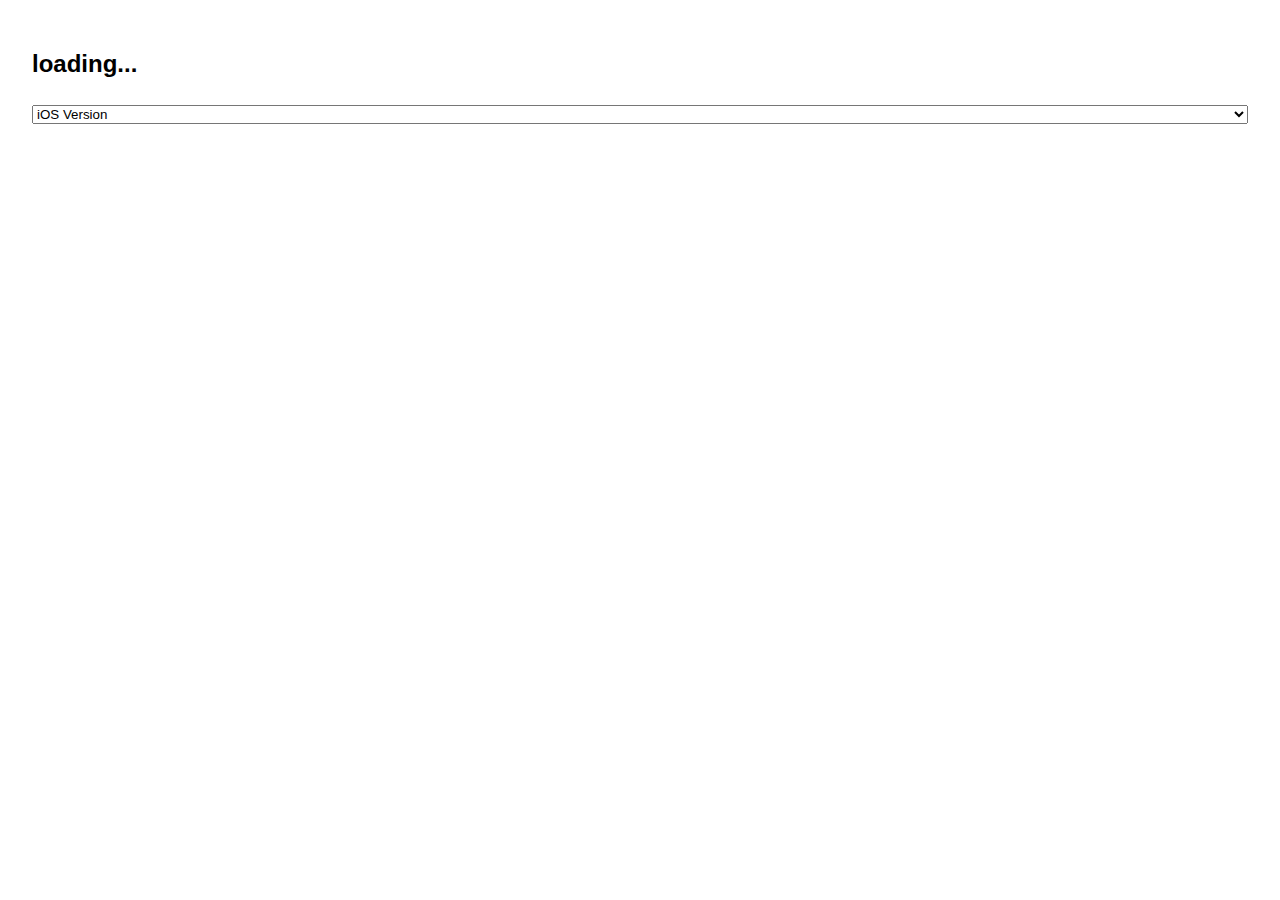
<file: assets/index.html>
<!DOCTYPE html>
<html>
<head>
<script src="jquery-2.1.1.min.js"></script>
    <meta charset="utf-8">
    <meta name="viewport" content="width=device-width, initial-scale=1.0, maximum-scale=1.0, user-scalable=no" />
    <title>JSMessageExample by Joshua Kehn</title>
    <style type="text/css">
        * {
            margin: 0;
            padding: 0;
        }
        body {
            width: 95%;
            margin: 50px auto;
            font-family: "Helvetica Neue", Helvetica, sans-serif;
        }
        select {
            width: 100%;
            display: block;
            margin-top: 2em;
        }
    </style>
    <script type="text/javascript">
        $(function () {
            var headline = $("#headline");
            var selection = $("#selector");
            function set_headline (text) {
                headline.text(text);
            }
            function call_native () {
                var prop = selection.val();
                set_headline("asked for " + prop + "...");
                window.webkit.messageHandlers.NAME.postMessage(prop);
            }
            setTimeout(call_native, 1000);
            selection.on("change", call_native);
            // Expose that function globally
            window.call_native = call_native;
            window.set_headline = set_headline;
        });
    </script>
</head>
<body>
    <h2 id="headline">loading...</h2>
    <select id="selector">
        <option value="systemVersion" selected>iOS Version</option>
        <option value="systemName">System Name</option>
        <option value="name">Device Name</option>
        <option value="model">Device Model</option>
        <option value="userInterfaceIdiom">User Interface</option>
        <option value="identifierForVendor">Vendor ID</option>
    </select>
</body>
</html>
</file>
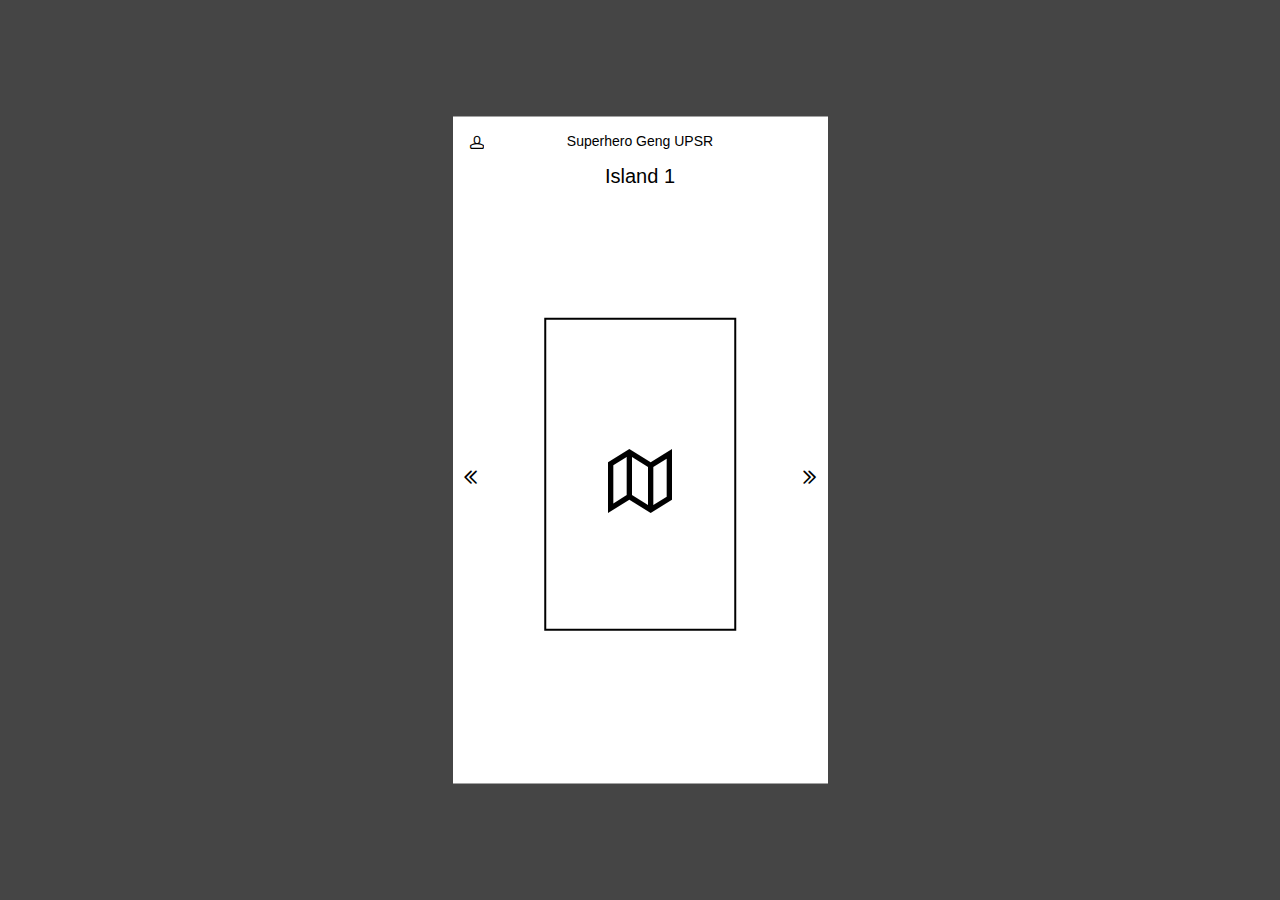
<file: assets/jason-html/index.html>
<!DOCTYPE html><html><head><meta charset="UTF-8"><meta name="viewport" content="width=device-width, initial-scale=1, maximum-scale=1.0, user-scalable=no, minimal-ui"><link rel="stylesheet" type="text/css" href="assets/static/feather.css"><link rel="stylesheet" type="text/css" href="assets/css/index.css"><script type="text/javascript" src="assets/static/socket.io.js"></script><script type="text/javascript" src="assets/static/jquery.min.js"></script><script type="text/javascript" src="assets/js/index.js"></script></head><body><div id="viewport"><div id="frames" data-frame="main"><div id="main" class="frame"><div class="header"><div class="header-title">Superhero Geng UPSR</div><button id="profile-button" data-nav-frame="profile" class="header-top-button"><i class="icon-head"></i></button></div><div class="content"><div id="islands-frame" data-index="0" class="content-body"><div id="islands"><div class="island"><div class="island-title">Island 1</div><div data-nav-frame="island-1" class="island-item"><div class="island-image"><i class="icon-map"></i></div></div></div><div class="island"><div class="island-title">Island 2</div><div class="island-item"><div class="island-image"><i class="icon-map"></i></div></div><div class="island-coming-soon"></div></div><div class="island"><div class="island-title">Island 3</div><div class="island-item"><div class="island-image"><i class="icon-map"></i></div></div></div><div class="island"><div class="island-title">Island 4</div><div class="island-item"><div class="island-image"><i class="icon-map"></i></div></div></div></div><button data-nav-index="-1" class="island-nav"><i class="icon-rewind"></i></button><button data-nav-index="1" class="island-nav"><i class="icon-fast-forward"></i></button></div></div></div><div id="profile" class="frame"><div class="header"><div class="header-title">Profile</div><button id="profile-back-button" data-nav-frame="main" class="header-top-button"><i class="icon-rewind"></i></button></div><div class="content"><div class="content-body"><div id="profile-avatar"><i class="icon-head"></i></div></div></div></div><div id="island-1" class="frame"><div class="header"><div class="header-title">Island 1</div><button data-nav-frame="main" class="header-top-button"><i class="icon-rewind"></i></button></div><div class="content"><div id="island1-frame" class="content-body"><div id="island1-challenge-page"><div class="challenge-list"></div></div></div></div></div></div></div></body></html>
</file>
<file: assets/jason-html/assets/static/feather.css>
@charset "UTF-8";

@font-face {
  font-family: "feather";
  src:url("fonts/feather-webfont.eot");
  src:url("fonts/feather-webfont.eot?#iefix") format("embedded-opentype"),
    url("fonts/feather-webfont.woff") format("woff"),
    url("fonts/feather-webfont.ttf") format("truetype"),
    url("fonts/feather-webfont.svg#feather") format("svg");
  font-weight: normal;
  font-style: normal;
}

/* Character Mapping Method */

[data-icon]:before {
  display: inline-block;
  font-family: "feather";
  content: attr(data-icon);
  font-style: normal;
  font-weight: normal;
  font-variant: normal;
  text-transform: none;
  speak: none;
  line-height: 1;
  -webkit-font-smoothing: antialiased;
  -moz-osx-font-smoothing: grayscale;
}

/* CSS Class Mapping Method */

[class^="icon-"],
[class*=" icon-"] {
  display: inline-block;
  font-family: "feather";
  font-style: normal;
  font-weight: normal;
  font-variant: normal;
  text-transform: none;
  speak: none;
  line-height: inherit;
  -webkit-font-smoothing: antialiased;
  -moz-osx-font-smoothing: grayscale;
}

.icon-eye:before {
  content: "\e000";
}

.icon-paper-clip:before {
  content: "\e001";
}

.icon-mail:before {
  content: "\e002";
}

.icon-mail:before {
  content: "\e002";
}

.icon-toggle:before {
  content: "\e003";
}

.icon-layout:before {
  content: "\e004";
}

.icon-link:before {
  content: "\e005";
}

.icon-bell:before {
  content: "\e006";
}

.icon-lock:before {
  content: "\e007";
}

.icon-unlock:before {
  content: "\e008";
}

.icon-ribbon:before {
  content: "\e009";
}

.icon-image:before {
  content: "\e010";
}

.icon-signal:before {
  content: "\e011";
}

.icon-target:before {
  content: "\e012";
}

.icon-clipboard:before {
  content: "\e013";
}

.icon-clock:before {
  content: "\e014";
}

.icon-clock:before {
  content: "\e014";
}

.icon-watch:before {
  content: "\e015";
}

.icon-air-play:before {
  content: "\e016";
}

.icon-camera:before {
  content: "\e017";
}

.icon-video:before {
  content: "\e018";
}

.icon-disc:before {
  content: "\e019";
}

.icon-printer:before {
  content: "\e020";
}

.icon-monitor:before {
  content: "\e021";
}

.icon-server:before {
  content: "\e022";
}

.icon-cog:before {
  content: "\e023";
}

.icon-heart:before {
  content: "\e024";
}

.icon-paragraph:before {
  content: "\e025";
}

.icon-align-justify:before {
  content: "\e026";
}

.icon-align-left:before {
  content: "\e027";
}

.icon-align-center:before {
  content: "\e028";
}

.icon-align-right:before {
  content: "\e029";
}

.icon-book:before {
  content: "\e030";
}

.icon-layers:before {
  content: "\e031";
}

.icon-stack:before {
  content: "\e032";
}

.icon-stack-2:before {
  content: "\e033";
}

.icon-paper:before {
  content: "\e034";
}

.icon-paper-stack:before {
  content: "\e035";
}

.icon-search:before {
  content: "\e036";
}

.icon-zoom-in:before {
  content: "\e037";
}

.icon-zoom-out:before {
  content: "\e038";
}

.icon-reply:before {
  content: "\e039";
}

.icon-circle-plus:before {
  content: "\e040";
}

.icon-circle-minus:before {
  content: "\e041";
}

.icon-circle-check:before {
  content: "\e042";
}

.icon-circle-cross:before {
  content: "\e043";
}

.icon-square-plus:before {
  content: "\e044";
}

.icon-square-minus:before {
  content: "\e045";
}

.icon-square-check:before {
  content: "\e046";
}

.icon-square-cross:before {
  content: "\e047";
}

.icon-microphone:before {
  content: "\e048";
}

.icon-record:before {
  content: "\e049";
}

.icon-skip-back:before {
  content: "\e050";
}

.icon-rewind:before {
  content: "\e051";
}

.icon-play:before {
  content: "\e052";
}

.icon-pause:before {
  content: "\e053";
}

.icon-stop:before {
  content: "\e054";
}

.icon-fast-forward:before {
  content: "\e055";
}

.icon-skip-forward:before {
  content: "\e056";
}

.icon-shuffle:before {
  content: "\e057";
}

.icon-repeat:before {
  content: "\e058";
}

.icon-folder:before {
  content: "\e059";
}

.icon-umbrella:before {
  content: "\e060";
}

.icon-moon:before {
  content: "\e061";
}

.icon-thermometer:before {
  content: "\e062";
}

.icon-drop:before {
  content: "\e063";
}

.icon-sun:before {
  content: "\e064";
}

.icon-cloud:before {
  content: "\e065";
}

.icon-cloud-upload:before {
  content: "\e066";
}

.icon-cloud-download:before {
  content: "\e067";
}

.icon-upload:before {
  content: "\e068";
}

.icon-download:before {
  content: "\e069";
}

.icon-location:before {
  content: "\e070";
}

.icon-location-2:before {
  content: "\e071";
}

.icon-map:before {
  content: "\e072";
}

.icon-battery:before {
  content: "\e073";
}

.icon-head:before {
  content: "\e074";
}

.icon-briefcase:before {
  content: "\e075";
}

.icon-speech-bubble:before {
  content: "\e076";
}

.icon-anchor:before {
  content: "\e077";
}

.icon-globe:before {
  content: "\e078";
}

.icon-box:before {
  content: "\e079";
}

.icon-reload:before {
  content: "\e080";
}

.icon-share:before {
  content: "\e081";
}

.icon-marquee:before {
  content: "\e082";
}

.icon-marquee-plus:before {
  content: "\e083";
}

.icon-marquee-minus:before {
  content: "\e084";
}

.icon-tag:before {
  content: "\e085";
}

.icon-power:before {
  content: "\e086";
}

.icon-command:before {
  content: "\e087";
}

.icon-alt:before {
  content: "\e088";
}

.icon-esc:before {
  content: "\e089";
}

.icon-bar-graph:before {
  content: "\e090";
}

.icon-bar-graph-2:before {
  content: "\e091";
}

.icon-pie-graph:before {
  content: "\e092";
}

.icon-star:before {
  content: "\e093";
}

.icon-arrow-left:before {
  content: "\e094";
}

.icon-arrow-right:before {
  content: "\e095";
}

.icon-arrow-up:before {
  content: "\e096";
}

.icon-arrow-down:before {
  content: "\e097";
}

.icon-volume:before {
  content: "\e098";
}

.icon-mute:before {
  content: "\e099";
}

.icon-content-right:before {
  content: "\e100";
}

.icon-content-left:before {
  content: "\e101";
}

.icon-grid:before {
  content: "\e102";
}

.icon-grid-2:before {
  content: "\e103";
}

.icon-columns:before {
  content: "\e104";
}

.icon-loader:before {
  content: "\e105";
}

.icon-bag:before {
  content: "\e106";
}

.icon-ban:before {
  content: "\e107";
}

.icon-flag:before {
  content: "\e108";
}

.icon-trash:before {
  content: "\e109";
}

.icon-expand:before {
  content: "\e110";
}

.icon-contract:before {
  content: "\e111";
}

.icon-maximize:before {
  content: "\e112";
}

.icon-minimize:before {
  content: "\e113";
}

.icon-plus:before {
  content: "\e114";
}

.icon-minus:before {
  content: "\e115";
}

.icon-check:before {
  content: "\e116";
}

.icon-cross:before {
  content: "\e117";
}

.icon-move:before {
  content: "\e118";
}

.icon-delete:before {
  content: "\e119";
}

.icon-menu:before {
  content: "\e120";
}

.icon-archive:before {
  content: "\e121";
}

.icon-inbox:before {
  content: "\e122";
}

.icon-outbox:before {
  content: "\e123";
}

.icon-file:before {
  content: "\e124";
}

.icon-file-add:before {
  content: "\e125";
}

.icon-file-subtract:before {
  content: "\e126";
}

.icon-help:before {
  content: "\e127";
}

.icon-open:before {
  content: "\e128";
}

.icon-ellipsis:before {
  content: "\e129";
}
</file>
<file: assets/jason-html/assets/css/index.css>
html {
  height: 100%;
}
body {
  height: 100%;
  margin: 0;
  padding: 0;
  font-family: Tahoma, sans-serif;
  font-size: 14px;
  position: relative;
  -webkit-overflow-scrolling: auto;
  -webkit-font-smoothing: antialiased;
  -moz-osx-font-smoothing: grayscale;
}
#viewport {
  -webkit-box-sizing: border-box;
          box-sizing: border-box;
  position: relative;
  height: 100%;
  background-color: #454545;
}
#viewport #frames {
  max-width: 375px;
  max-height: 667px;
  width: 100%;
  height: 100%;
  margin: 0 auto;
  position: relative;
  top: 50%;
  -webkit-transform: translateY(-50%);
      -ms-transform: translateY(-50%);
          transform: translateY(-50%);
  background-color: white;
  overflow: hidden;
}
.frame {
  display: -webkit-box;
  display: -webkit-flex;
  display: -ms-flexbox;
  display: flex;
  -webkit-box-orient: vertical;
  -webkit-box-direction: normal;
  -webkit-flex-direction: column;
      -ms-flex-direction: column;
          flex-direction: column;
  text-align: center;
  position: absolute;
  top: 0;
  left: 0;
  width: 100%;
  height: 100%;
  -webkit-transform: translateX(-100%);
      -ms-transform: translateX(-100%);
          transform: translateX(-100%);
}
.frame .header {
  -webkit-box-flex: 0;
  -webkit-flex-grow: 0;
      -ms-flex-positive: 0;
          flex-grow: 0;
  -webkit-flex-shrink: 0;
      -ms-flex-negative: 0;
          flex-shrink: 0;
  height: 48px;
  line-height: 48px;
  text-align: center;
  position: relative;
}
.frame .header .header-top-button {
  position: absolute;
  top: 0;
  left: 0;
  width: 48px;
  height: 48px;
  line-height: 48px;
}
.frame .header .header-top-button:hover {
  background-color: #E0E0E0;
}
.frame .content {
  -webkit-box-flex: 1;
  -webkit-flex-grow: 1;
      -ms-flex-positive: 1;
          flex-grow: 1;
  position: relative;
  overflow: hidden;
}
.frame .content .content-body {
  position: absolute;
  top: 0;
  left: 0;
  width: 100%;
  height: 100%;
}
[data-frame="main"] .frame#main,
[data-frame="profile"] .frame#profile,
[data-frame="island-1"] .frame#island-1 {
  -webkit-transform: translateX(0);
      -ms-transform: translateX(0);
          transform: translateX(0);
}
#control {
  -webkit-box-sizing: border-box;
          box-sizing: border-box;
  position: fixed;
  bottom: 0;
  left: 0;
  width: 100%;
  height: 48px;
  line-height: 46px;
  background-color: white;
  border-top: 2px solid black;
  text-align: center;
}
#control label {
  margin: 0 8px 0 0;
}
button {
  outline: 0;
  border: 0;
  padding: 0;
  margin: 0;
  background: inherit;
  color: inherit;
  font: inherit;
  cursor: pointer;
  -webkit-tap-highlight-color: rgba(0, 0, 0, 0);
}
#islands-frame #islands {
  width: 400%;
  height: 100%;
}
#islands-frame #islands::after {
  content: '';
  display: table;
  height: 0;
  clear: both;
}
#islands-frame #islands.transition {
  -webkit-transition: -webkit-transform 0.3s ease-out;
          transition: transform 0.3s ease-out;
}
#islands-frame #islands .island {
  float: left;
  width: 25%;
  height: 100%;
  position: relative;
}
#islands-frame .island-nav {
  display: inline-block;
  position: absolute;
  top: 50%;
  -webkit-transform: translateY(-50%);
      -ms-transform: translateY(-50%);
          transform: translateY(-50%);
  padding: 8px;
  font-size: 20px;
}
#islands-frame .island-nav i {
  vertical-align: top;
}
#islands-frame .island-nav[data-nav-index="-1"] {
  left: 0;
}
#islands-frame .island-nav[data-nav-index="1"] {
  right: 0;
}
#islands-frame .island-nav:hover {
  background-color: #E0E0E0;
}
#islands-frame .island-title {
  font-size: 20px;
}
#islands-frame .island-item {
  font-size: 64px;
  position: absolute;
  top: 50%;
  left: 50%;
  -webkit-transform: translateX(-50%) translateY(-50%);
      -ms-transform: translateX(-50%) translateY(-50%);
          transform: translateX(-50%) translateY(-50%);
  width: 50%;
  height: 50%;
  border: 2px solid black;
  display: -webkit-box;
  display: -webkit-flex;
  display: -ms-flexbox;
  display: flex;
  -webkit-box-align: center;
  -webkit-align-items: center;
      -ms-flex-align: center;
          align-items: center;
  -webkit-box-pack: center;
  -webkit-justify-content: center;
      -ms-flex-pack: center;
          justify-content: center;
}
#profile-avatar {
  width: 200px;
  height: 200px;
  margin: 20px auto 0 auto;
  font-size: 96px;
  border: 2px solid black;
  display: -webkit-box;
  display: -webkit-flex;
  display: -ms-flexbox;
  display: flex;
  -webkit-box-align: center;
  -webkit-align-items: center;
      -ms-flex-align: center;
          align-items: center;
  -webkit-box-pack: center;
  -webkit-justify-content: center;
      -ms-flex-pack: center;
          justify-content: center;
}
</file>
